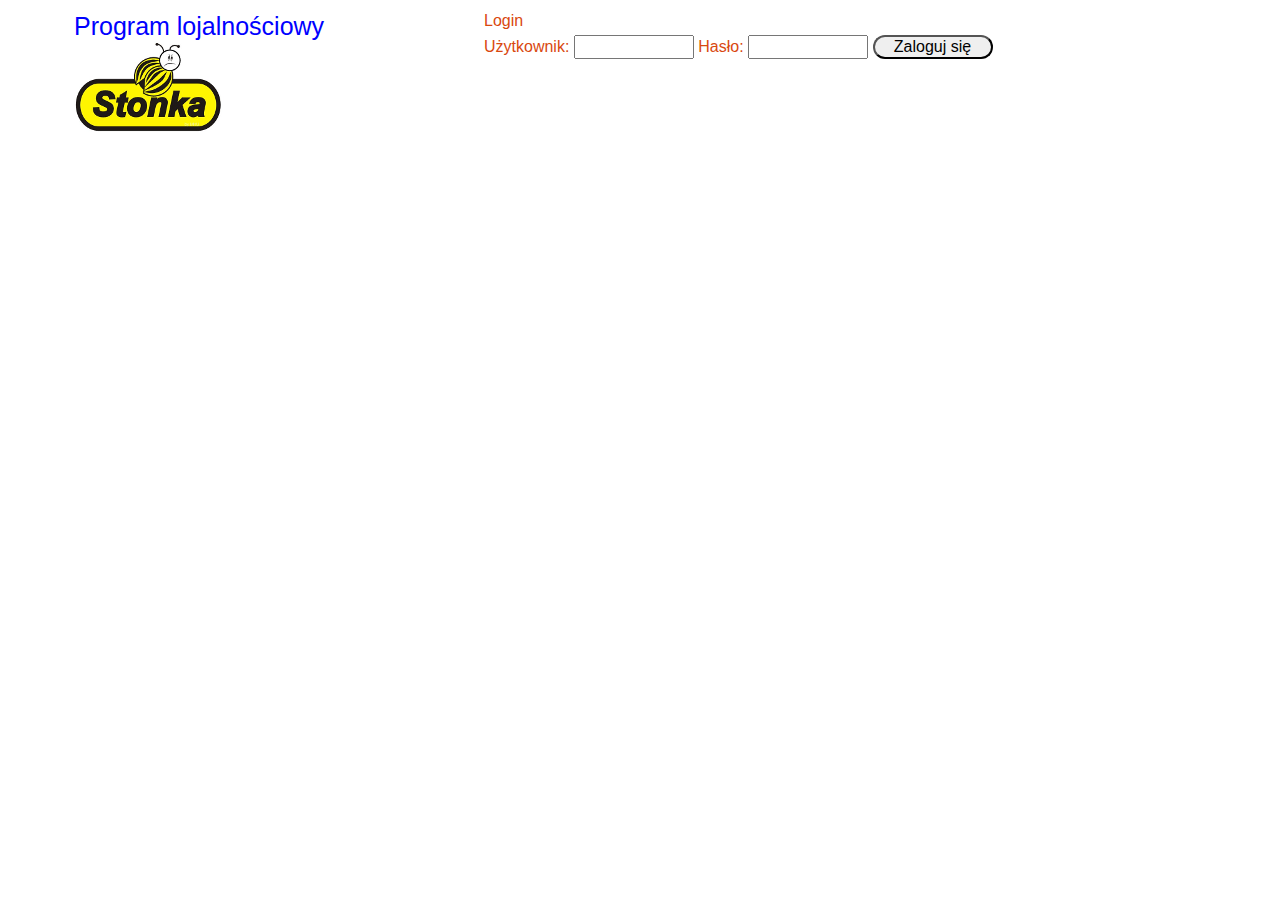
<file: index.html>
<!DOCTYPE html>
<head>
    <meta charset="UTF-8">  
    <script src="Nagroda.js"></script>
    <script src="ShowAccount.js"></script>
    <script src="User.js"></script>
    <script src="javascript.js"></script>
    <script src="Receipts.js"></script>
    <script src="Cart.js"></script>
    <script src="Slider.js"></script>

    <link rel="stylesheet" type="text/css" href="style.css">
</head>

<body onload="start()">

<div class="wrapper">
        <div id="Title">
                Program lojalnościowy<br>
                <img src="512_53597575stonka.png" alt="stonka" zoom="20%">
        </div>
        
        <div id="Login">Login <br>
            <form>
                Użytkownik: <input id="inputusername" type="text" required>
                Hasło: <input id="inputpassword" type="password" required>
                <input type="button" value="Zaloguj się" onclick="login()">
            </form>
        </div>  
        
        <div id="Menu">
            Menu<br>    
            <form>
                <input class="czerwony" type="button" value="Pokaż nagrody" onclick="ShowPrizes()">
                <input class="zielony" type="button" value="Dodaj paragon" onclick="ShowReceiptInput()">
            </form> 
        </div>
        
        <div id="Account">

        </div>

        <div id="Logout">
            <input type="submit" onclick="logout()" value="Wyloguj się">
        </div>

        <div id="Slider">
            <!--
            <img class="SliderImages" src="slider/slajd1.jpg">
            <img class="SliderImages" src="slider/slajd2.jpg">
            <img class="SliderImages" src="slider/slajd3.jpg">
            <img class="SliderImages" src="slider/slajd4.jpg">
            <img class="SliderImages" src="slider/slajd5.jpg">
            <img class="SliderImages" src="slider/slajd6.jpg">
            <img class="SliderImages" src="slider/slajd7.jpg">
            <img class="SliderImages" src="slider/slajd8.jpg">
            <img class="SliderImages" src="slider/slajd9.jpg">
            <img class="SliderImages" src="slider/slajd10.jpg">
            -->

            <img class="SliderImages" src="slider/minislajd1.jpg">
            <img class="SliderImages" src="slider/minislajd2.jpg">
            <img class="SliderImages" src="slider/minislajd3.jpg">
            <img class="SliderImages" src="slider/minislajd4.jpg">
            <img class="SliderImages" src="slider/minislajd5.jpg">
            <img class="SliderImages" src="slider/minislajd6.jpg">
            <img class="SliderImages" src="slider/minislajd7.jpg">
            <img class="SliderImages" src="slider/minislajd8.jpg">
            <img class="SliderImages" src="slider/minislajd9.jpg">
            <img class="SliderImages" src="slider/minislajd10.jpg">
        </div>
        
        <div class="Rewards" id="reward1"></div> <div class="Prices" id="price1"></div>  
        <div class="Rewards" id="reward2"></div> <div class="Prices" id="price2"></div>  
        <div class="Rewards" id="reward3"></div> <div class="Prices" id="price3"></div>  
        <div class="Rewards" id="reward4"></div> <div class="Prices" id="price4"></div>  
        <div class="Rewards" id="reward5"></div> <div class="Prices" id="price5"></div>  
        <div class="Rewards" id="reward6"></div> <div class="Prices" id="price6"></div>  
        <div class="Rewards" id="reward7"></div> <div class="Prices" id="price7"></div>  
        <div class="Rewards" id="reward8"></div> <div class="Prices" id="price8"></div>  
        <div class="Rewards" id="reward9"></div> <div class="Prices" id="price9"></div>  
        <div class="Rewards" id="reward10"></div> <div class="Prices" id="price10"></div>  
        
        
        <div id="Cart">  
            Koszyk
            <div id="CartContent">
                
            </div>
        </div>
</div>

   
</body>
</file>
<file: style.css>
#NagrodyOpisy
{
    float:left;
    font-family: 'Lucida Sans', 'Lucida Sans Regular', 'Lucida Grande', 'Lucida Sans Unicode', Geneva, Verdana, sans-serif;
    font-size: 25px;
}

#NagrodyPrzyciski
{
    text-align: left;
}

input[type=button], input[type=text]
{
    -webkit-transition: all 0.30s ease-in-out;
    -moz-transition: all 0.30s ease-in-out;
    -ms-transition: all 0.30s ease-in-out;
    -o-transition: all 0.30s ease-in-out;
    transition: all 0.30s ease-in-out;
}

input[type=button]
{
    border-radius: 15px;
    margin-top:5px;
}

input[type=button]:hover
{
    box-shadow: 0 0 2px blue;
    /*padding: 3px 0px 3px 3px;*/
    margin: 5px 1px 3px 0px;
    border: 1px solid rgba(81, 203, 238, 1);
}

input[type=text]:focus
{
    box-shadow: 0 0 2px rgb(69, 224, 82);
    /*padding: 3px 0px 3px 3px;*/
    margin: 5px 1px 3px 0px;
    border: 1px solid rgba(81, 203, 238, 1);
}

form
{
    height: 40px;
}

.czerwony
{ 
    /*border:1px solid #c44;*/
    background-color: rgb(255, 56, 56);
    color:white;
    height:30px;
    width: 150px;
}

.zielony
{
    background-color: darkgreen;
    color:white;    
    height:30px;
    width: 150px;
}

#Zamówienie
{
    clear: both;
     
}

#StanKonta
{
    font-family: sans-serif;
    font-size: 30px;
}

.orderbutton
{
    height: 25px;
    padding: 2px 2px;
}

nav
{
    width: 150px;
    height: 100%;
    float: left;
    margin-right: 20px;
}

* {box-sizing: border-box;}
.wrapper {
  max-width: 1140px;
  margin: 0 auto;
  display: grid;
  grid-template-columns: 200px 200px 400px 200px; /*repeat(4, 1fr);*/
  grid-gap: 5px;
  grid-auto-rows: minmax(10px, auto);
}

.wrapper > div {
  /*border: 2px solid rgb(233,171,88);
  border-radius: 8px;
  background-color: rgba(233,171,88,.5);*/
  padding: 4px;
  color: #d9480f;
}

#Title {
  grid-column: 1 / 3;
  grid-row: 1/2;
  font-family: Verdana, Geneva, Tahoma, sans-serif;
  font-size: 25px;
  color: blue;
/*  border: none;
*/
}

#Login{
  grid-column: 3 / 5;
  grid-row: 1/2; 
  font-family: 'Lucida Sans', 'Lucida Sans Regular', 'Lucida Grande', 'Lucida Sans Unicode', Geneva, Verdana, sans-serif;
  font-size: 16px;
}
#Login input
{
    font-family: 'Lucida Sans', 'Lucida Sans Regular', 'Lucida Grande', 'Lucida Sans Unicode', Geneva, Verdana, sans-serif;
    font-size: 16px;
    width: 120px;
}

#Menu { 
  grid-column: 1;
  grid-row: 3;
  margin-left: auto;
  margin-right: auto;
}
#Account {
  grid-column: 2/4;
  grid-row: 2;
  font-family: 'Franklin Gothic Medium', 'Arial Narrow', Arial, sans-serif;
  font-size: 30px;
  font-weight: 900;
}

#Slider {
    grid-column: 2 / 4;
    grid-row: 3 ;

    position: relative;

    animation-name: example;
    animation-duration: 5s;
    animation-iteration-count:infinite;

    left: 0%;
    z-index: -1;

    }

#Slider:hover {
    transform: scale(1.2);
}

@keyframes example 
{
    50% { right: 0px; }
    100% { right: 1200px;}
    
}

.Rewards {
  grid-column: 2/4;
}
.Prices {
  grid-column: 4;
}
#Cart {
  grid-column: 4;
  /*grid-row: 3 / 10;*/
}

#LogOut{
    grid-row: 2;
    grid-column: 4;
}
</file>
